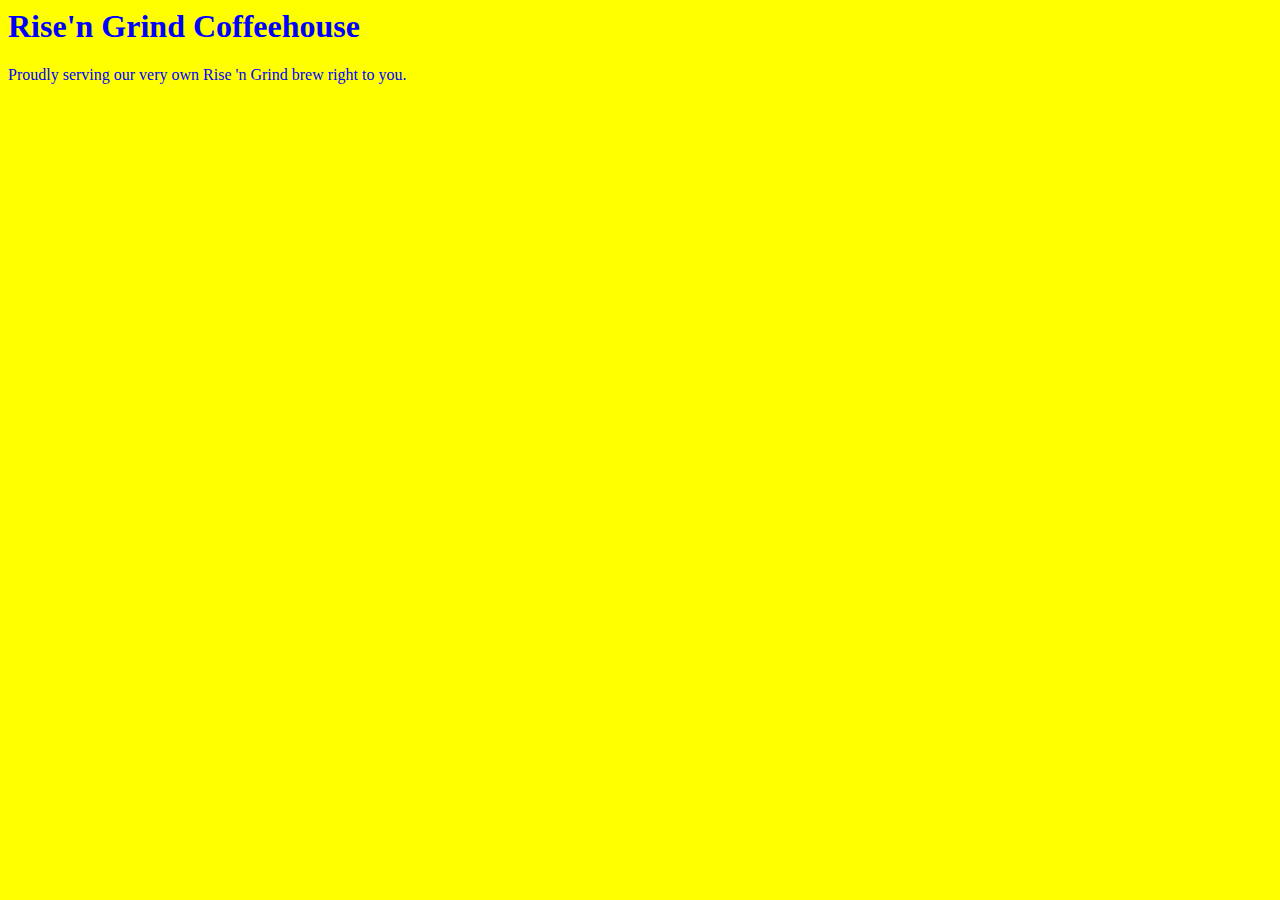
<file: unit_1/index.html>
<html>

<head>
<title>Rise'n Grind Coffeehouse</title>
<link rel="stylesheet" type="text/css" href="css/style.css">
</head>

<body>
	<h1>Rise'n Grind Coffeehouse</h1>
	<p>Proudly serving our very own Rise 'n Grind brew right to you.</p>

</body>
</file>
<file: unit_1/css/style.css>
body {
	background-color: yellow;
}

h1, p {
	color: blue;
}
</file>
